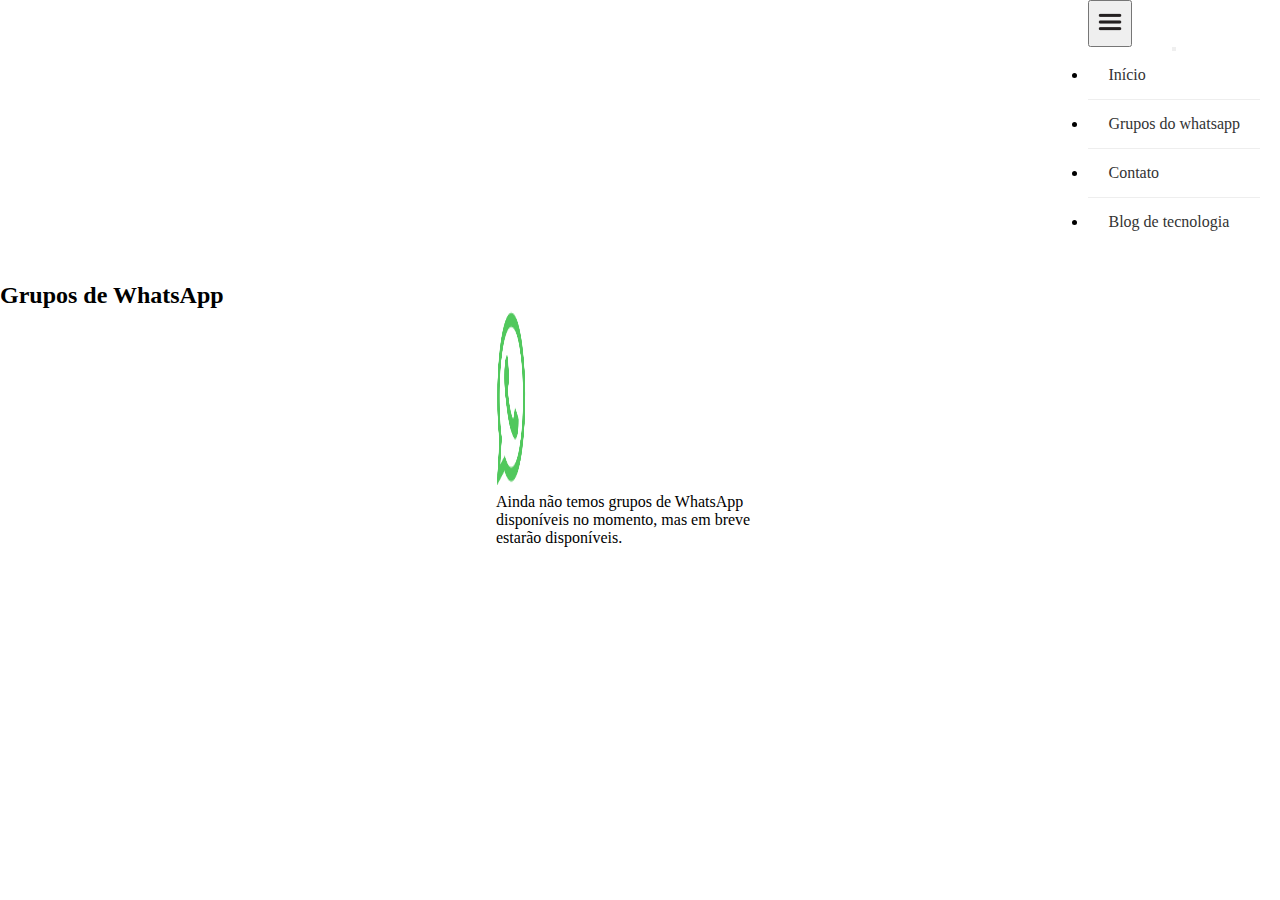
<file: contatos.html>
<!DOCTYPE html>
<html lang="pt-br">
<head>
    <meta charset="UTF-8">
    <meta name="viewport" content="width=device-width, initial-scale=1.0">
    <title>Love Tecno</title>
    <link rel="stylesheet" href="style/style.css">
    <link rel="icon" href="img/bag_buy_cart_market_shop_shopping_tote_icon_123191.ico" type="image/x-icon">
    <link href="https://cdn.jsdelivr.net/npm/bootstrap@5.3.8/dist/css/bootstrap.min.css" rel="stylesheet" integrity="sha384-sRIl4kxILFvY47J16cr9ZwB07vP4J8+LH7qKQnuqkuIAvNWLzeN8tE5YBujZqJLB" crossorigin="anonymous">
</head>
<body>
    <!--essa parte é responsavel pela nav-bar-->
    <header>
        <div class="logo-nome">
            <h3>Love Tecno</h3>
        </div>
        <!--essa parte vai ter o botão que abrira o menu lateral-->
        <div class="menu-lateral">
            <button class="btn btn-none" type="button" data-bs-toggle="offcanvas" data-bs-target="#offcanvasExample" aria-controls="offcanvasExample">
                <img src="img/Menu_icon_2_icon-icons.com_71856.ico"  width="40" height="40">
            </button>

            <div class="offcanvas offcanvas-start" tabindex="-1" id="offcanvasExample" aria-labelledby="offcanvasExampleLabel">
                <div class="offcanvas-header">
                    <button type="button" class="btn-close text-reset" data-bs-dismiss="offcanvas" aria-label="Close"></button>
                </div>
                <div class="offcanvas-body">
                    <ul class="list-unstyled">
                        <li><a href="/">Início</a></li>
                        <li><a href="/categorias">Grupos do whatsapp</a></li>
                        <li><a href="/ofertas">Contato</a></li>
                        <li><a href="blog_Tec_Love.html">Blog de tecnologia</a></li>
                    </ul>
                </div>
            </div>
        </div>
    </header>

    <!---aqui é o coração, preciso adicionar mecânismo de filtragem em javascript-->
    <main>
        <br>
        <br>
        <h2 class="text-center mt-4">Grupos de WhatsApp</h2>
        <div class="card" style="width: 18rem; border: none;">
            <img src="img/whatsapp_icon-icons.com_62756.ico" class="card-img-top" alt="..." width="30px" height="180px" >
            <div class="card-body">
                <p class="card-text">Ainda não temos grupos de WhatsApp disponíveis no momento, mas em breve estarão disponíveis.</p>
            </div>
        </div>
        <br>
        <br>
    </main>
    <!--essa parte é a barra de navegação fixa-->
    <footer>
        <nav class="navbar fixed-bottom navbar-dark bg-dark">
            <div class="container-fluid d-flex justify-content-around">
                <a class="nav-link text-white" href="blog_Tec_Love.html">Blog</a>
                <a class="nav-link text-white" href="/carrinho">Grupos</a>
                <a class="nav-link text-white" href="/perfil">Contato</a>
            </div>
        </nav>
    </footer>
    
</body>
<script src="https://cdn.jsdelivr.net/npm/bootstrap@5.3.8/dist/js/bootstrap.bundle.min.js" integrity="sha384-FKyoEForCGlyvwx9Hj09JcYn3nv7wiPVlz7YYwJrWVcXK/BmnVDxM+D2scQbITxI" crossorigin="anonymous"></script>
<script src="back-end/java.js"></script>

</html>
</file>
<file: style/style.css>
*{
    margin: 0 auto;
    padding: 0;
    box-sizing: border-box;
}

header{
    display: flex;
    
    justify-content: space-between;
    position: relative; 
}

.logo-nome{
    display: flex;
    align-items: center;
    text-align: center;
    background-color: rgb(32, 32, 32);
    padding: 7px;
    height: 100px; 
    position: absolute;
    left: 5%; 
    top: 50%; 
    transform: translateY(-50%);
    border-radius: 10px; 
    
    /* Animação de "pano caindo" */
    animation: deslizarParaBaixo 1.2s ease-in-out forwards;
    transform-origin: top center;
    opacity: 0;
}

/* Definição da animação */
@keyframes deslizarParaBaixo {
    0% {
        transform: translateY(-150%) scaleY(0.1);
        opacity: 0;
        border-radius: 50% 50% 10px 10px;
    }
    60% {
        transform: translateY(-80%) scaleY(1.1);
        opacity: 0.8;
        border-radius: 20px 20px 10px 10px;
    }
    80% {
        transform: translateY(-45%) scaleY(0.95);
        opacity: 0.9;
    }
    100% {
        transform: translateY(-50%) scaleY(1);
        opacity: 1;
        border-radius: 10px;
    }
}

.logo-nome h3{
    margin-top: 20px; 
    color: white;
    font-size: 15px;
    font-family: Arial, Helvetica, sans-serif;
}

/* Estilização para o menu lateral */
.menu-lateral {
    margin-left: auto; 
    margin-right: 20px; 
}

/* Estilos para o offcanvas */
.offcanvas-header {
    display: flex;
    justify-content: space-between; 
    align-items: center;
    width: 100%;
}

.offcanvas-body {
    flex-grow: 1;
    display: flex;
    flex-direction: column;
}

.offcanvas-body > div {
    width: 100%;
}

.offcanvas-body ul {
    width: 100%;
}

.offcanvas-body li {
    width: 100%;
    border-bottom: 1px solid #eee;
}

.offcanvas-body li:last-child {
    border-bottom: none;
}

.offcanvas-body a {
    display: block;
    padding: 15px 20px;
    text-decoration: none;
    color: #333;
    font-size: 16px;
    transition: background-color 0.3s;
    width: 100%;
}

.offcanvas-body a:hover {
    background-color: #f8f9fa;
}

.nav-botao{
    margin-top: 25px;
    display: flex;
    justify-content: row;
    gap: 10px;
    overflow-x: scroll;
    -ms-overflow-style: none;
    margin-left: 2%;
}

.nav-botao::-webkit-scrollbar {
    width: 8px;
}

.nav-botao::-webkit-scrollbar-track {
    background: transparent;
}

.nav-botao::-webkit-scrollbar-thumb {
    background: transparent;
}

.nav-botao::-webkit-scrollbar-thumb:hover {
    background: transparent;
}

.nav-botao button {
    border-radius: 20px;
    display: flex;
    justify-content: center; 
    align-items: center; 
    padding: 5px 10px;
    gap: 10px; 
    border: 1px solid #ddd; 
    background-color: white; 
    cursor: pointer;
    transition: all 0.3s ease; 
}

.nav-botao button:hover {
    background-color: #f5f5f5;
    border-color: #ccc;
}

/* preciso deixar os cards da div produtos divididos em grupos de 2 lado a lado */

/* Melhorias para o layout dos produtos */
.produtos {
    display: flex;
    flex-wrap: wrap;
    gap: 20px;
    justify-content: center;
    padding: 20px;
}

.produtos a {
    text-decoration: none;
    color: inherit;
}

.card {
    transition: transform 0.3s ease, box-shadow 0.3s ease;
    margin-bottom: 20px;
}

.card:hover {
    transform: translateY(-5px);
    box-shadow: 0 4px 15px rgba(0,0,0,0.1);
}

.card-body{
    display: flex;
    justify-content: space-between;
    width: 100%;
}

.descricao {
    padding: 10px 15px;
    font-size: 14px;
    color: #666;
    border-top: 1px solid #eee;
}

.valor {
    padding: 10px 15px;
    font-size: 18px;
    font-weight: bold;
    color: #007bff;
    border-top: 1px solid #eee;
}

/* Estilo para botões ativos */
.nav-botao button.active {
    background-color: #007bff !important;
    border-color: #007bff !important;
    color: white !important;
}



/* Campo de busca */
input[type="text"]:focus {
    outline: none;
    border-color: #007bff !important;
    box-shadow: 0 0 5px rgba(0,123,255,0.3);
}

footer .navbar{
    height: 50px;
    border-radius: 10px 10px 0px 0px;
}

.valor{
    width: 90%;
    display: flex;
    justify-content: space-between;
}

@media (min-width: 600px) {
    footer .navbar{
        display: none;
    }

    input[type="text"] {

        max-width: 90% !important;
    }

    .nav-botao{
        justify-content: center;
    }

    
}
</file>
